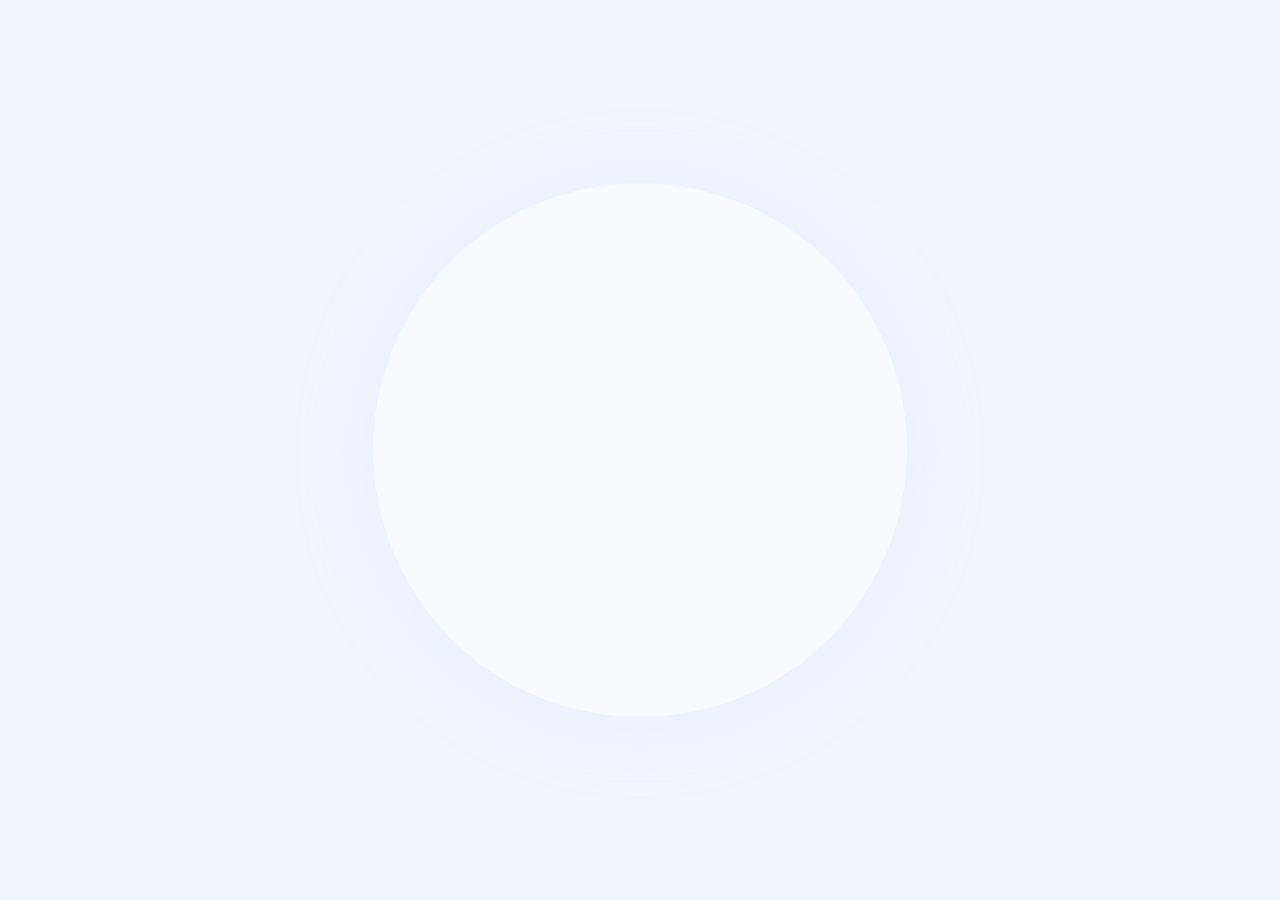
<file: page2.html>
<!DOCTYPE html>
<html lang="en">
  <head>
    <meta charset="UTF-8" />
    <meta http-equiv="X-UA-Compatible" content="IE=edge" />
    <meta name="viewport" content="width=device-width, initial-scale=1.0" />
    <link rel="preconnect" href="https://fonts.googleapis.com" />
    <link rel="preconnect" href="https://fonts.gstatic.com" crossorigin />
    <link
      href="https://fonts.googleapis.com/css2?family=Roboto:wght@400;500;700&family=Source+Sans+Pro:wght@600&display=swap"
      rel="stylesheet"
    />
    <link rel="stylesheet" href="./styles.css" />
    <title>Log-In</title>
  </head>
  <body>
    <main>
      <div class="circle"></div>
      <div class="register-container">
        <h1 class="form-title">Log in</h1>
        <div class="form-fields">
          <div class="form-field">
            <input type="text" placeholder="Username" required />
          </div>
          <div class="form-field password">
            <input
              type="password"
              id="password-input"
              name="password"
              placeholder="Password"
              required
            />
            <a
              href="#"
              class="password-control"
              onclick="return show_hide_password(this);"
            ></a>
          </div>
        </div>
        <div class="forgot-pass">
          <a href="#">Forgot password?</a>
        </div>

        <div class="form-btns">
          <button class="button">
            <a href="./page3.html" class="button" type="submit">Login</a>
          </button>
          <div class="divider">or</div>
          <a href="https://github.com/" class="button btn-git">GitHub</a>
        </div>
        <div class="divider">
          <p>Not a member?</p>
          <a href="./index.html" type="submit">Sipn Up</a>
        </div>
      </div>
    </main>
    <script src="./index.js"></script>
  </body>
</html>
</file>
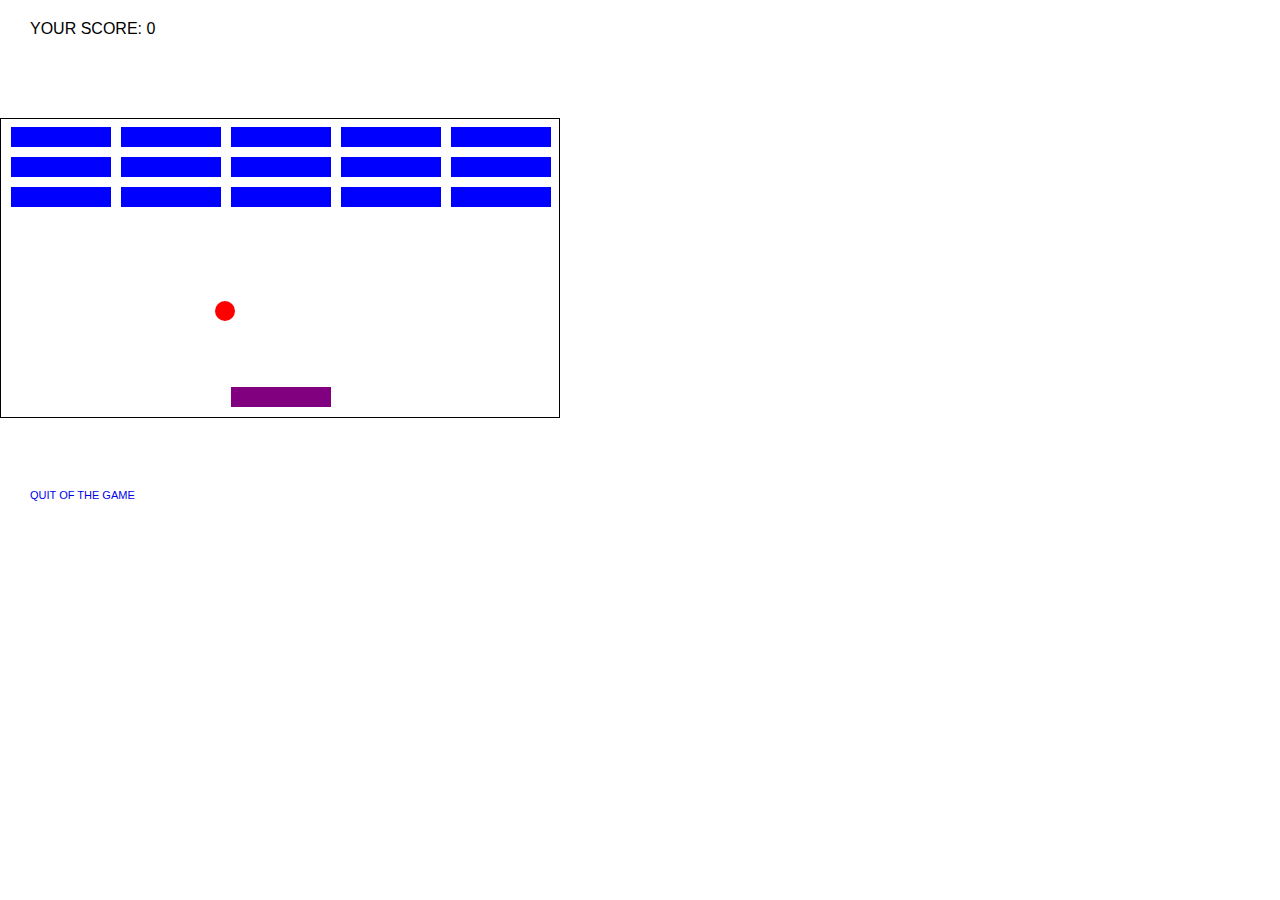
<file: page3.html>
<!DOCTYPE html>
<html lang="en">
  <head>
    <meta charset="UTF-8" />
    <meta http-equiv="X-UA-Compatible" content="IE=edge" />
    <meta name="viewport" content="width=device-width, initial-scale=1.0" />
    <title>BREAKOUT Game</title>
    <link rel="stylesheet" href="./styles.css" />
  </head>
  <body>
    <div id="score" class="score">YOUR SCORE: 0</div>
    <div class="grid"></div>
    <div class="quit">
      <a href="./page2.html">QUIT OF THE GAME</a>
    </div>

    <script src="./game.js"></script>
  </body>
</html>
</file>
<file: styles.css>
* {
  margin: 0;
  padding: 0;
  box-sizing: border-box;
}

body {
  font-family: 'Roboto', sans-serif;
}

input {
  height: 45px;
  width: 100%;
  font-size: 14px;
  color: #305070;
  line-height: 16px;
  border: 2px solid #e9f2ff;
  border-radius: 6px;
  padding-left: 25px;
}

input:focus {
  outline: none;
  border: 2px solid #c1d9fd;
}

main {
  background: #f1f5fe;
  height: 100vh;
  display: flex;
  flex-direction: column;
  justify-content: center;
  align-items: center;
}

.circle {
  position: absolute;
  z-index: 1;
  width: 534px;
  height: 534px;
  border-radius: 50%;
  background: #f7faff;
  box-shadow: 0px 4px 70px 6px rgba(217, 229, 255, 0.25);
}

.form-title {
  color: #305070;
  font-weight: 500;
  font-size: 20px;
  line-height: 23px;
  padding-bottom: 32px;
  text-align: center;
}

.register-container {
  opacity: 0;
  position: relative;
  z-index: 2;
  max-width: 415px;
  width: 100%;
  background: #ffffff;
  box-shadow: 0px 6px 50px rgba(217, 229, 255, 0.7);
  border-radius: 20px;
  padding-left: 30px;
  padding-right: 30px;
  padding-bottom: 38px;
  animation-name: formShyngys;
  animation-duration: 0.7s;
  animation-timing-function: ease-in-out;
  animation-delay: 0s;
  animation-iteration-count: 1;
  animation-fill-mode: forwards;
}
@keyframes formShyngys {
  0% {
    opacity: 0;
  }
  25% {
    opacity: 0.25;
  }
  50% {
    opacity: 0.5;
  }
  75% {
    opacity: 0.75;
  }
  100% {
    opacity: 1;
  }
}

.form-field {
  margin-bottom: 13px;
}

.button {
  font-weight: bold;
  font-size: 14px;
  display: block;
  height: 40px;
  background: #247fff;
  border-radius: 5px;
  color: #fff;
  text-transform: uppercase;
  width: 100%;
  text-align: center;
  line-height: 35px;
  cursor: pointer;
}

a.button {
  text-decoration: none;
}

.btn-git {
  text-transform: none;
  color: #c6cfdc;
  background: #f2f6ff;
  transition-duration: 0.3s;
}

button:hover {
  background-color: #0d6cf2;
}

.btn-git:hover {
  transform: scale(1.1);
  background-color: #3e5368;
}

.divider {
  font-weight: 500;
  font-size: 12px;
  line-height: 14px;
  color: #305070;
  text-align: center;
  padding-top: 20px;
  padding-bottom: 20px;
}

.password,
.password__sec {
  margin: 13px auto;
  position: relative;
}

.password-control,
.pass-control2 {
  position: absolute;
  top: 11px;
  right: 6px;
  display: inline-block;
  width: 20px;
  height: 20px;
  background: url(https://snipp.ru/demo/495/view.svg) 0 0 no-repeat;
}

.password-control.view,
.pass-control2.view {
  background: url(https://snipp.ru/demo/495/no-view.svg) 0 0 no-repeat;
}

.forgot-pass,
a {
  height: 5px;
  padding-bottom: 42px;
  text-decoration: none;
  font-size: 11px;
  text-align: end;
}

/* 
here styles of the game ball
*/

.grid {
  position: absolute;
  width: 560px;
  height: 300px;
  border: solid black 1px;
  margin-top: 80px;
}

.block {
  position: absolute;
  width: 100px;
  height: 20px;
  background-color: blue;
}

.user {
  position: absolute;
  width: 100px;
  height: 20px;
  background-color: purple;
}

.ball {
  position: absolute;
  width: 20px;
  height: 20px;
  border-radius: 10px;
  background-color: red;
}

.quit {
  font-size: 500px;
  padding-left: 30px;
}

.score {
  padding-top: 20px;
  padding-left: 30px;
}
</file>
